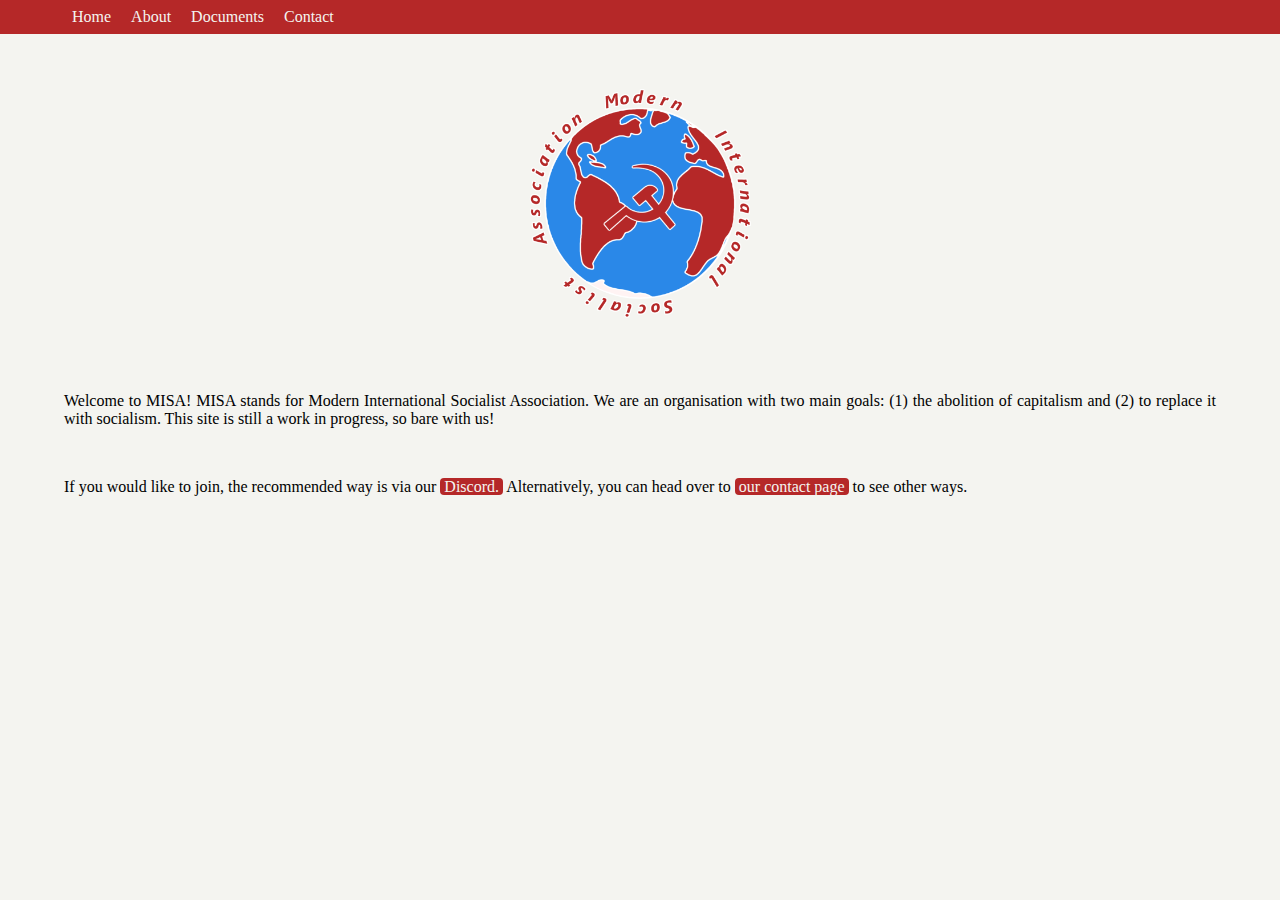
<file: index.html>
<!DOCTYPE html>
<html>
	<head>
		<title>MISA | Home</title>
		<link rel="stylesheet" type="text/css" href="style.css" />
	</head>

	<body>
		<header>

			<div id="topbar">
				<a href="index.html">Home</a>
				<a href="about.html">About</a>
				<a href="docs.html">Documents</a>
				<a href="contact.html">Contact</a>
			</div>

			<h1><a href="index.html" style="text-decoration: none; color: #000;"><img src="logo.png" width="21%"></a></h1>
		</header>


		<div id="main">
			<p>Welcome to MISA! MISA stands for Modern International Socialist Association. We are an organisation with two main goals: (1) the abolition of capitalism and (2) to replace it with socialism. This site is still a work in progress, so bare with us!</p>

			<br />
			<p>If you would like to join, the recommended way is via our <a href="https://www.discord.gg/pAfhGBx" target="_BLANK">Discord.</a> Alternatively, you can head over to <a href="contact.html">our contact page</a> to see other ways.</p>
		</div>
	</body>
</html>
</file>
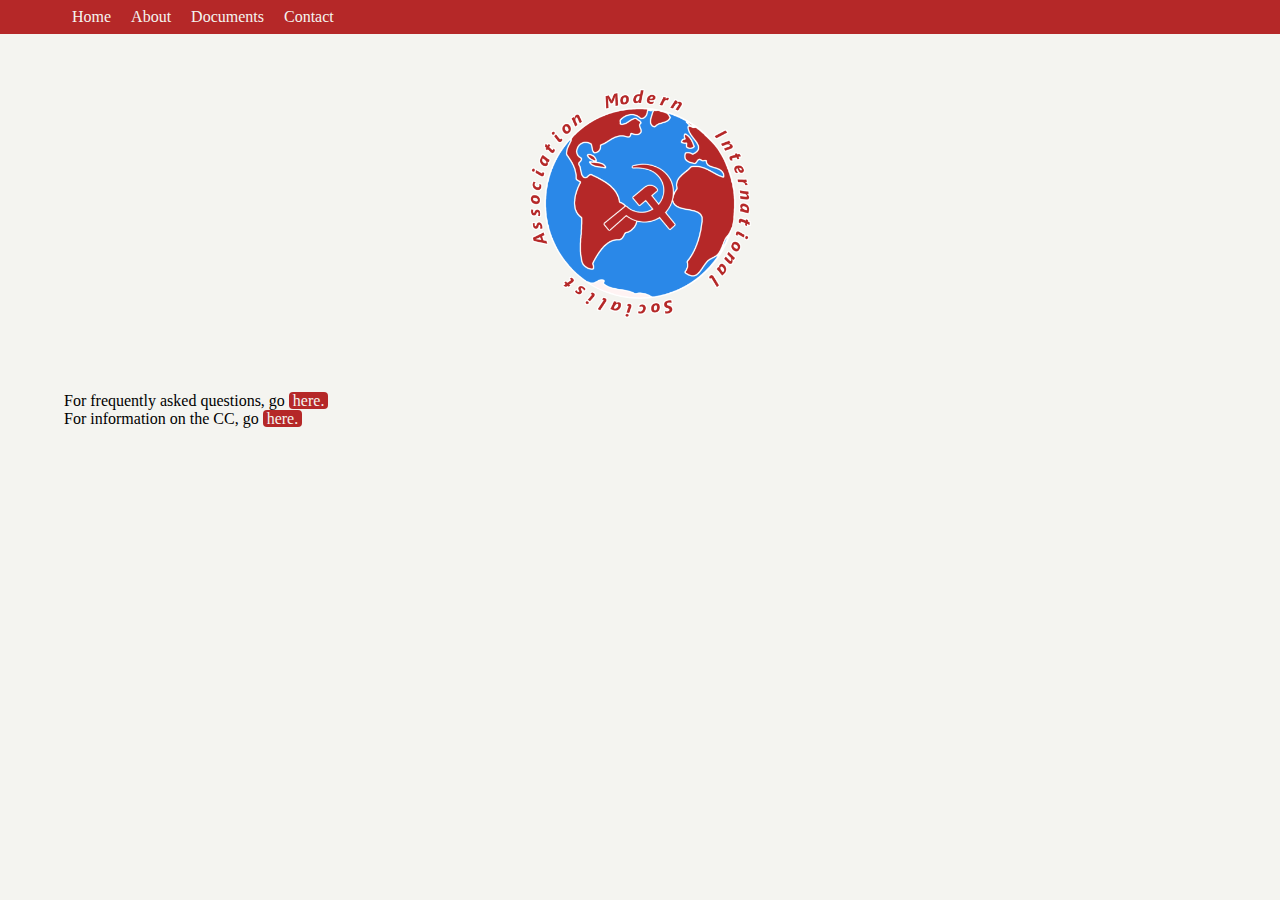
<file: about.html>
<!DOCTYPE html>
<html>
	<head>
		<title>MISA | Home</title>
		<link rel="stylesheet" type="text/css" href="style.css" />
	</head>

	<body>
		<header>

			<div id="topbar">
				<a href="index.html">Home</a>
				<a href="about.html">About</a>
				<a href="docs.html">Documents</a>
				<a href="contact.html">Contact</a>
			</div>

			<h1><a href="index.html" style="text-decoration: none; color: #000;"><img src="logo.png" width="21%"></a></h1>
		</header>


		<div id="main">

			<p>For frequently asked questions, go <a href="faq.html">here.</a><br />
				For information on the CC, go <a href="cc.html">here.</a></p>

		</div>

	</body>

</html>
</file>
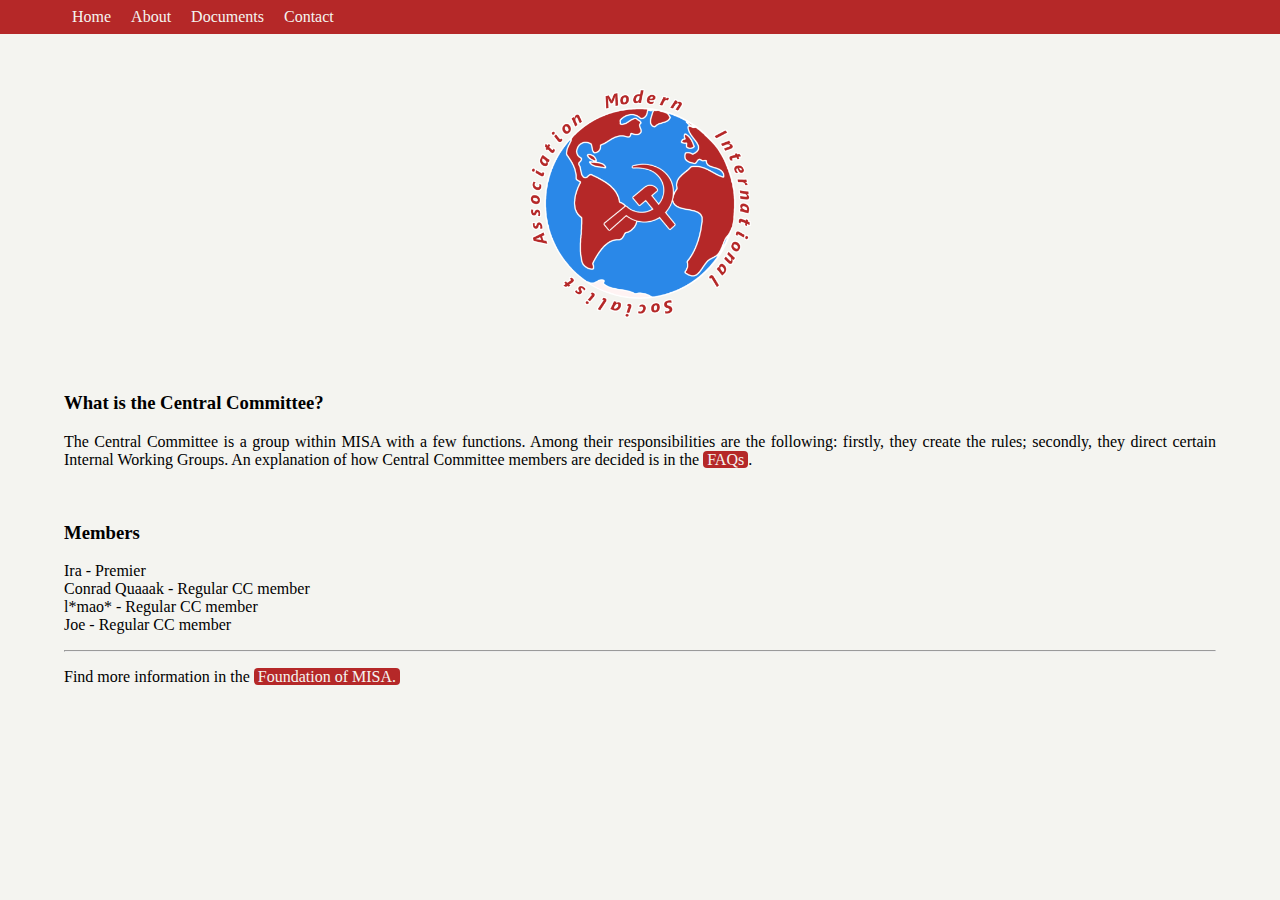
<file: cc.html>
<!DOCTYPE html>
<html>
	<head>
		<title>MISA | Home</title>
		<link rel="stylesheet" type="text/css" href="style.css" />
	</head>

	<body>
		<header>

			<div id="topbar">
				<a href="index.html">Home</a>
				<a href="about.html">About</a>
				<a href="docs.html">Documents</a>
				<a href="contact.html">Contact</a>
			</div>

			<h1><a href="index.html" style="text-decoration: none; color: #000;"><img src="logo.png" width="21%"></a></h1>
		</header>


		<div id="main">


			<h3>What is the Central Committee?</h3>
			<p style="text-align: justify;">The Central Committee is a group within MISA with a few functions. Among their responsibilities are the following: firstly, they create the rules; secondly, they direct certain Internal Working Groups. An explanation of how Central Committee members are decided is in the <a href="faq.html">FAQs</a>.</p><br />

			<h3>Members</h3>
			<p>Ira - Premier<br />
			Conrad Quaaak - Regular CC member<br />
			l*mao* - Regular CC member<br />
			Joe - Regular CC member<br />
			</p>
			
			<hr />

			<p>Find more information in the <a href="docs.html">Foundation of MISA.</a></p>

		</div>

	</body>

</html>
</file>
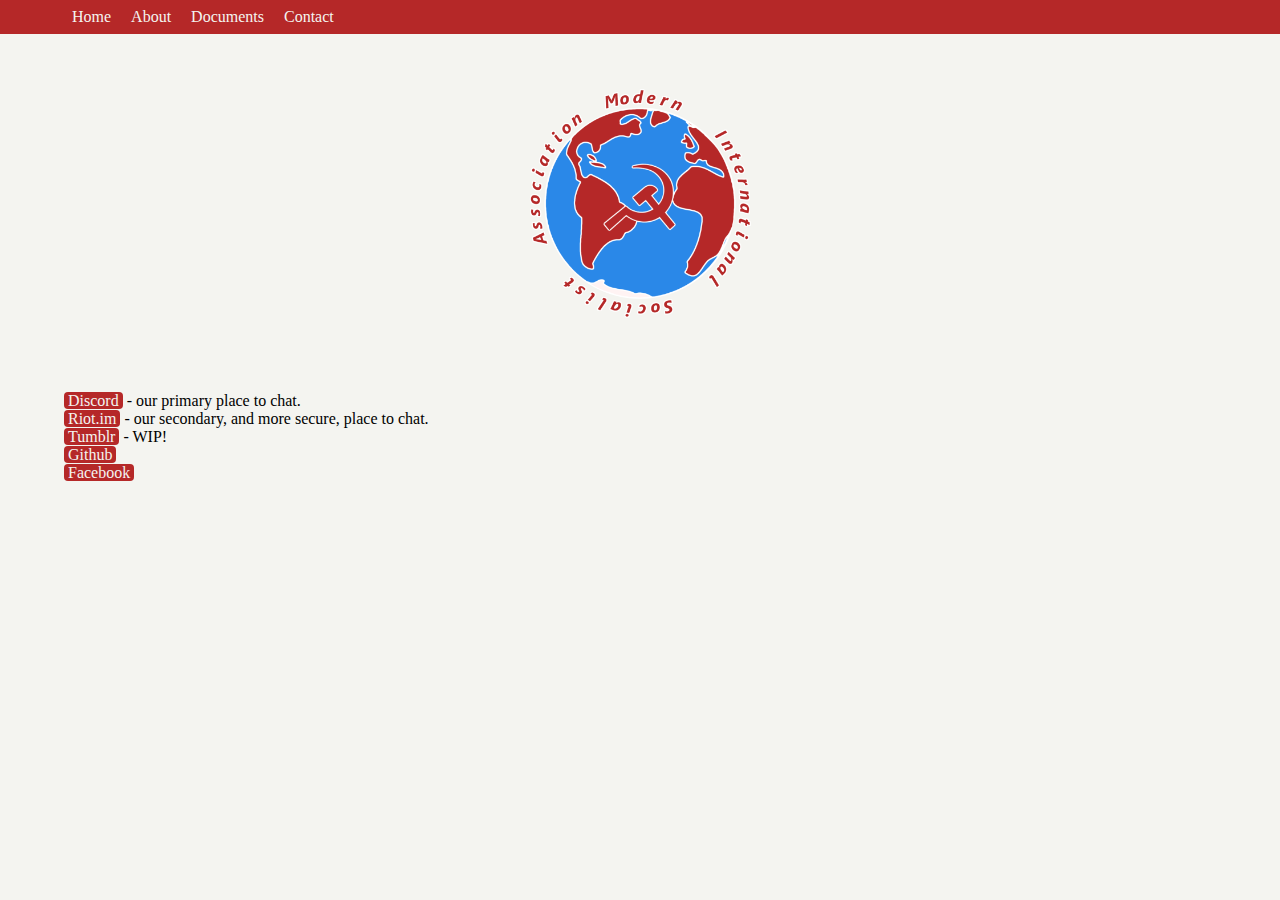
<file: contact.html>
<!DOCTYPE html>
<html>
	<head>
		<title>MISA | Home</title>
		<link rel="stylesheet" type="text/css" href="style.css" />
	</head>

	<body>
		<header>

			<div id="topbar">
				<a href="index.html">Home</a>
				<a href="about.html">About</a>
				<a href="docs.html">Documents</a>
				<a href="contact.html">Contact</a>
			</div>

			<h1><a href="index.html" style="text-decoration: none; color: #000;"><img src="logo.png" width="21%"></a></h1>
		</header>

		<div id="main">

			<p>
				<a href="https://www.discord.gg/pAfhGBx" target="_BLANK">Discord</a> - our primary place to chat.<br />
				<a href="https://riot.im/app/#/room/#misainit:matrix.org" target="_BLANK">Riot.im</a> - our secondary, and more secure, place to chat.<br />
				<a href="https://misaorg.tumblr.com/" target="_BLANK">Tumblr</a> - WIP!<br />
				<a href="https://github.com/MISAorg" target="_BLANK">Github</a><br />
				<a href="https://www.facebook.com/misaorg/" target="_BLANK">Facebook</a><br />
			</p>

		</div>

	</body>

</html>
</file>
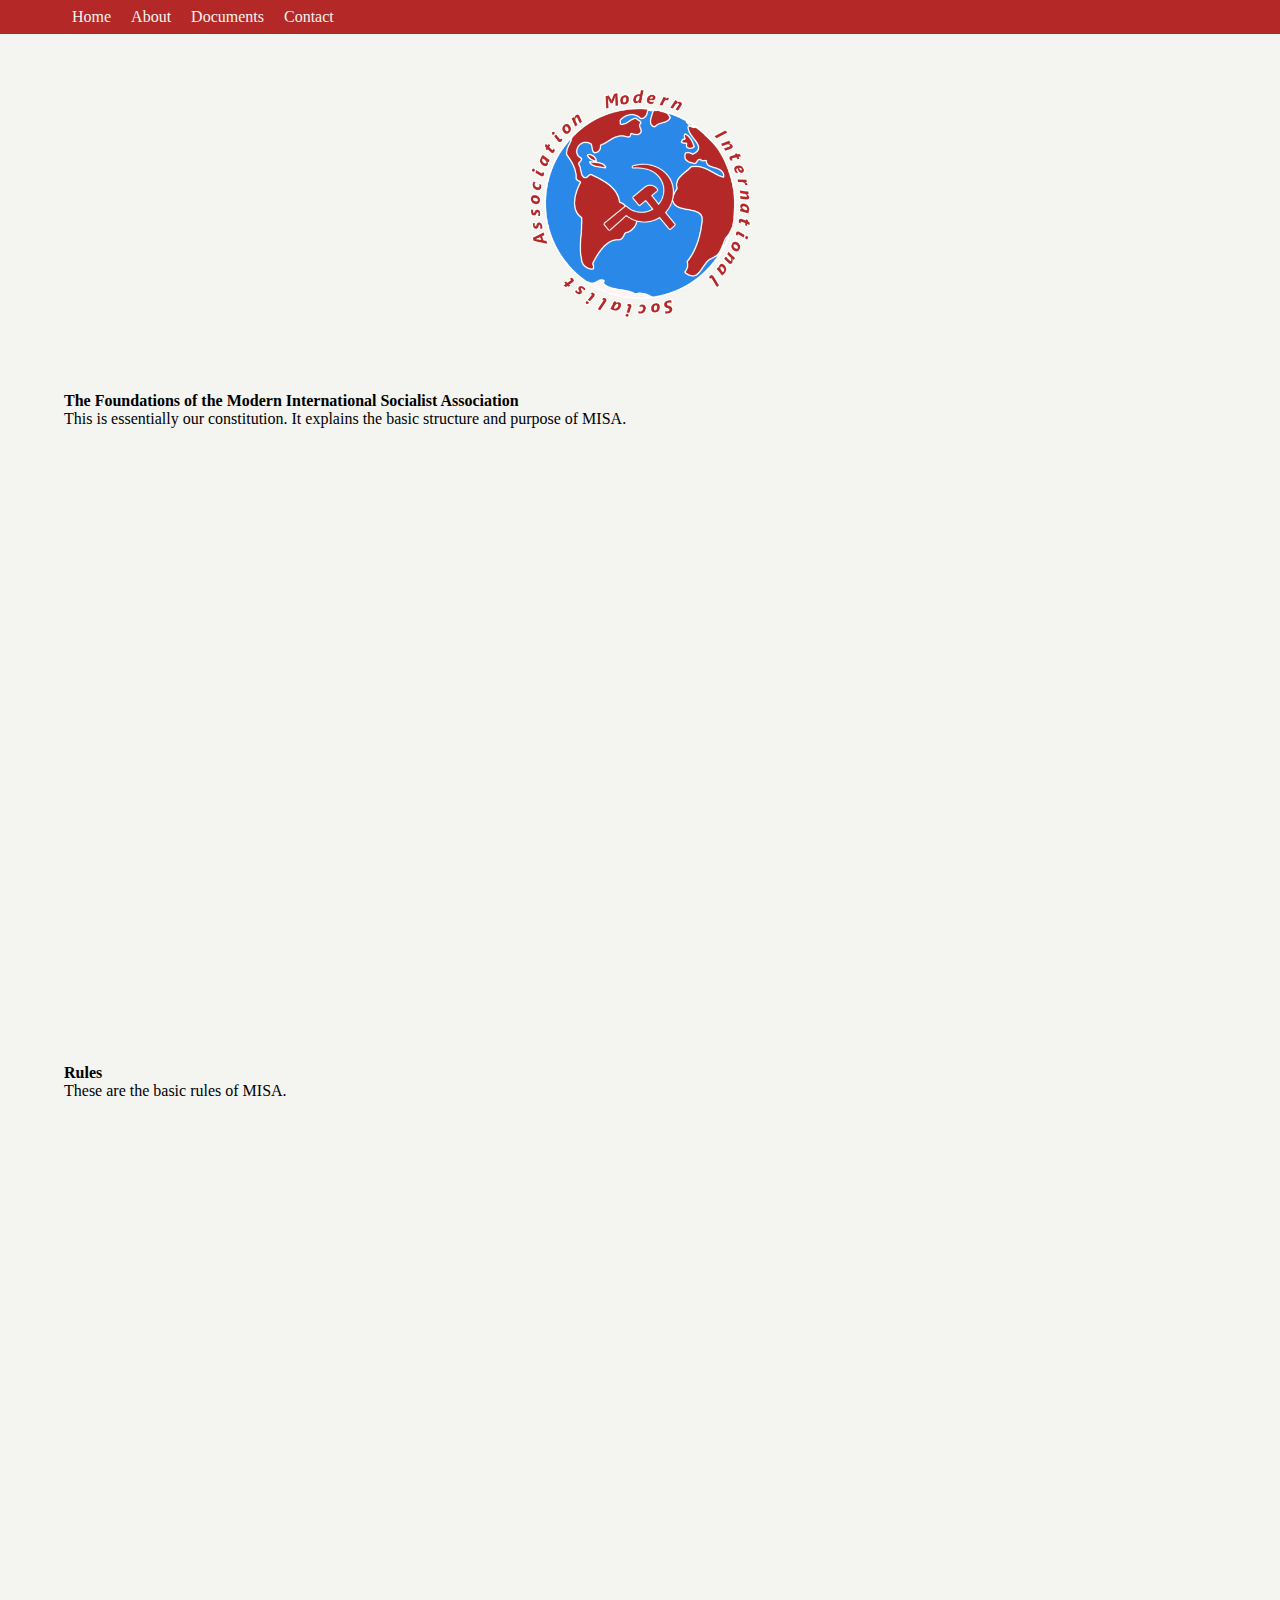
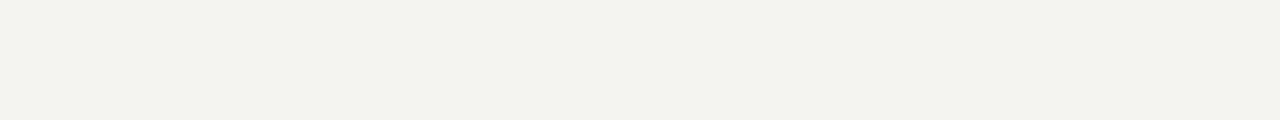
<file: docs.html>
<!DOCTYPE html>
<html>
	<head>
		<title>MISA | Home</title>
		<link rel="stylesheet" type="text/css" href="style.css" />
	</head>

	<body>
		<header>

			<div id="topbar">
				<a href="index.html">Home</a>
				<a href="about.html">About</a>
				<a href="docs.html">Documents</a>
				<a href="contact.html">Contact</a>
			</div>

			<h1><a href="index.html" style="text-decoration: none; color: #000;"><img src="logo.png" width="21%"></a></h1>
		</header>

		<div id="main">

			<p>
				<b>The Foundations of the Modern International Socialist Association</b><br />
				This is essentially our constitution. It explains the basic structure and purpose of MISA.
			</p>
			<iframe width="100%" height="600" src="https://www.docdroid.net/Rr3tXk7/the-foundations-of-misa.pdf" frameborder="0" allowtransparency allowfullscreen></iframe>



			<p>
				<b>Rules</b><br />
				These are the basic rules of MISA.
			</p>
			<iframe width="100%" height="600" src="https://www.docdroid.net/GAtHs7I/misa-rulesv1-the-punishment-protocol.pdf" frameborder="0" allowtransparency allowfullscreen></iframe>

		</div>

	</body>

</html>
</file>
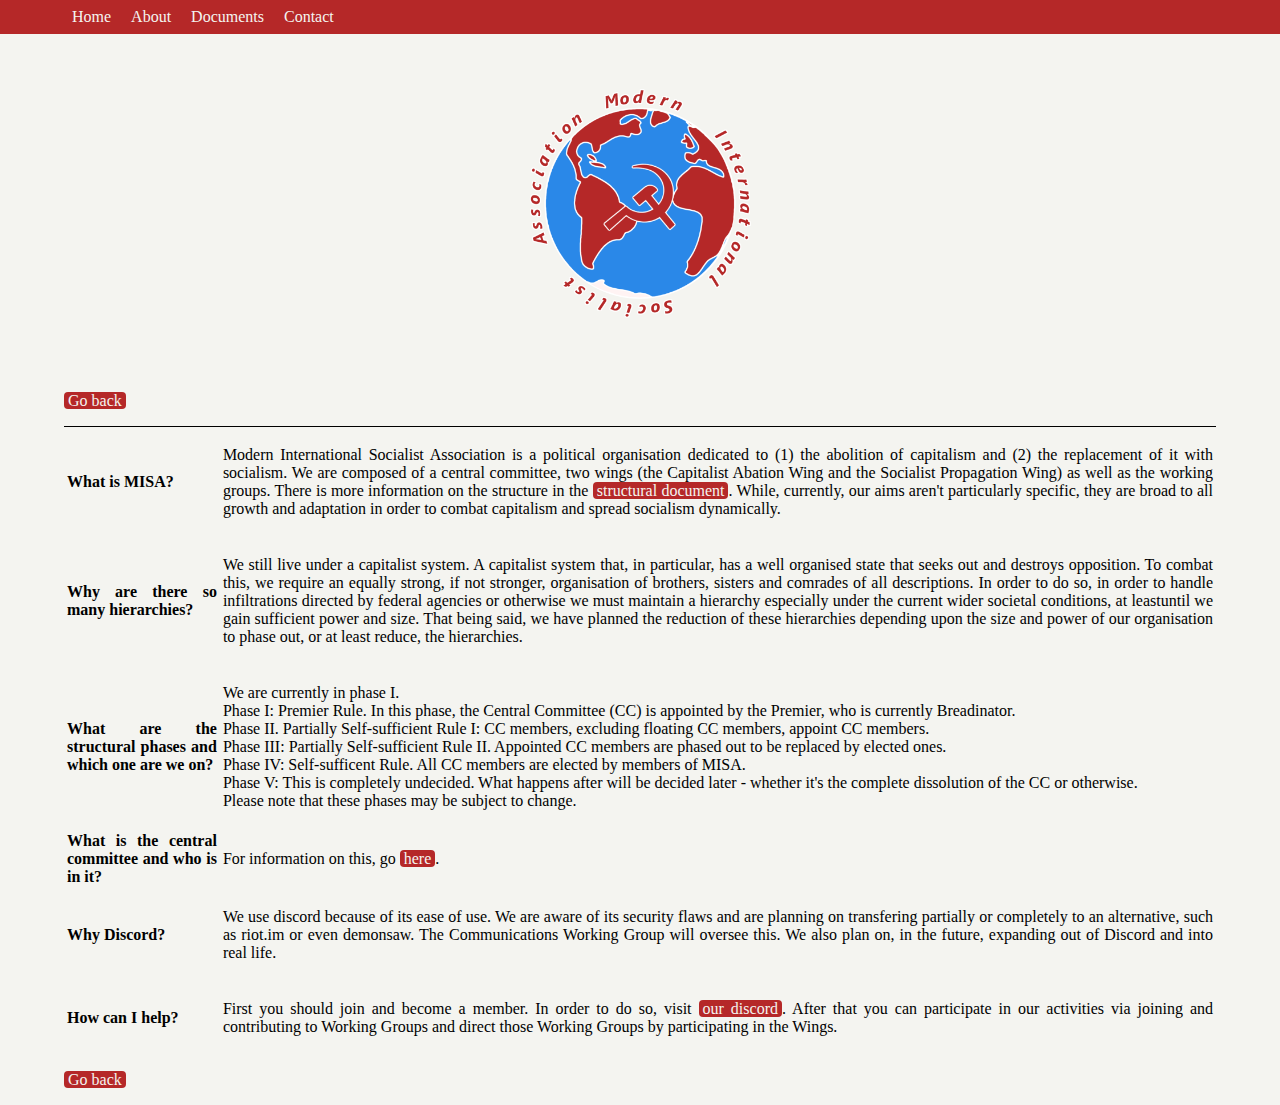
<file: faq.html>
<!DOCTYPE html>
<html>
	<head>
		<title>MISA | Home</title>
		<link rel="stylesheet" type="text/css" href="style.css" />
	</head>

	<body>
		<header>

			<div id="topbar">
				<a href="index.html">Home</a>
				<a href="about.html">About</a>
				<a href="docs.html">Documents</a>
				<a href="contact.html">Contact</a>
			</div>

			<h1><a href="index.html" style="text-decoration: none; color: #000;"><img src="logo.png" width="21%"></a></h1>
		</header>

		<div id="main">
			<p><a href="index.html">Go back</a></p>

			<table cellspacing="0" cellpadding="3">
				<tr>
					<td id="title" style="border-top-width: 1px; border-top-style: solid;"><b>What is MISA?</b></td>
					<td style="border-top-width: 1px; border-top-style: solid;"><p>Modern International Socialist Association is a political organisation dedicated to (1) the abolition of capitalism and (2) the replacement of it with socialism. We are composed of a central committee, two wings (the Capitalist Abation Wing and the Socialist Propagation Wing) as well as the working groups. There is more information on the structure in the <a href="http://docdro.id/5LZQtgW" target="_BLANK">structural document</a>. While, currently, our aims aren't particularly specific, they are broad to all growth and adaptation in order to combat capitalism and spread socialism dynamically.</p></td>
				</tr>
				<tr>
					<td id="title"><b>Why are there so many hierarchies?</b></td>
					<td><p>We still live under a capitalist system. A capitalist system that, in particular, has a well organised state that seeks out and destroys opposition. To combat this, we require an equally strong, if not stronger, organisation of brothers, sisters and comrades of all descriptions. In order to do so, in order to handle infiltrations directed by federal agencies or otherwise we must maintain a hierarchy especially under the current wider societal conditions, at leastuntil we gain sufficient power and size. That being said, we have planned the reduction of these hierarchies depending upon the size and power of our organisation to phase out, or at least reduce, the hierarchies.</p></td>
				</tr>
				<tr>
					<td id="title"><b>What are the structural phases and which one are we on?</b></td>
					<td><p>We are currently in phase I.<br />Phase I: Premier Rule. In this phase, the Central Committee (CC) is appointed by the Premier, who is currently Breadinator.<br />Phase II. Partially Self-sufficient Rule I: CC members, excluding floating CC members, appoint CC members.<br />Phase III: Partially Self-sufficient Rule II. Appointed CC members are phased out to be replaced by elected ones.<br />Phase IV: Self-sufficent Rule. All CC members are elected by members of MISA.<br />Phase V: This is completely undecided. What happens after will be decided later - whether it's the complete dissolution of the CC or otherwise.<br />Please note that these phases may be subject to change.</p></td>
				</tr>
				<tr>
					<td id="title"><b>What is the central committee and who is in it?</b></td>
					<td><p>For information on this, go <a href="cc.html">here</a>.</p></td>
				</tr>
				<tr>
					<td id="title"><b>Why Discord?</b></td>
					<td><p>We use discord because of its ease of use. We are aware of its security flaws and are planning on transfering partially or completely to an alternative, such as riot.im or even demonsaw. The Communications Working Group will oversee this. We also plan on, in the future, expanding out of Discord and into real life.</p></td>
				</tr>
				<tr>
					<td id="title"><b>How can I help?</b></td>
					<td><p>First you should join and become a member. In order to do so, visit <a href="http://docdro.id/5LZQtgW" target="_BLANK">our discord</a>. After that you can participate in our activities via joining and contributing to Working Groups and direct those Working Groups by participating in the Wings.</p></td>
				</tr>

				<tr style="display: none;">
					<td id="title"><b>Question</b></td>
					<td><p>Coming soon...</p></td>
				</tr>
			</table>

			<p><a href="index.html">Go back</a></p>
		</div>
	</body>
</html>
</file>
<file: style.css>
body {
	background-color: #F4F4F0;
	font-family: montserrat;
	margin: 0px;
}

#topbar {
	background-color: #B52828;
	color: #F4F4F0;
	padding-left: 5%;
	padding-right: 5%;
	padding-top: 0.5em;
	padding-bottom: 0.5em;
}

#topbar a {
	text-decoration: none;
	color: #F4F4F0;
	padding: 0.5em;
}
#topbar a:hover {
	background-color: #B34343;
}

#main {
	margin-left: 5%; 
	margin-right: 5%;
	text-align: justify;
}

header h1 {
	font-size: 72px;
	text-align: center;
}

p a {
	text-decoration: none;
	color: #F4F4F0;
	background-color: #B52828;
	padding-left: 4px;
	padding-right: 4px;
	border-radius: 4px;
}
</file>
